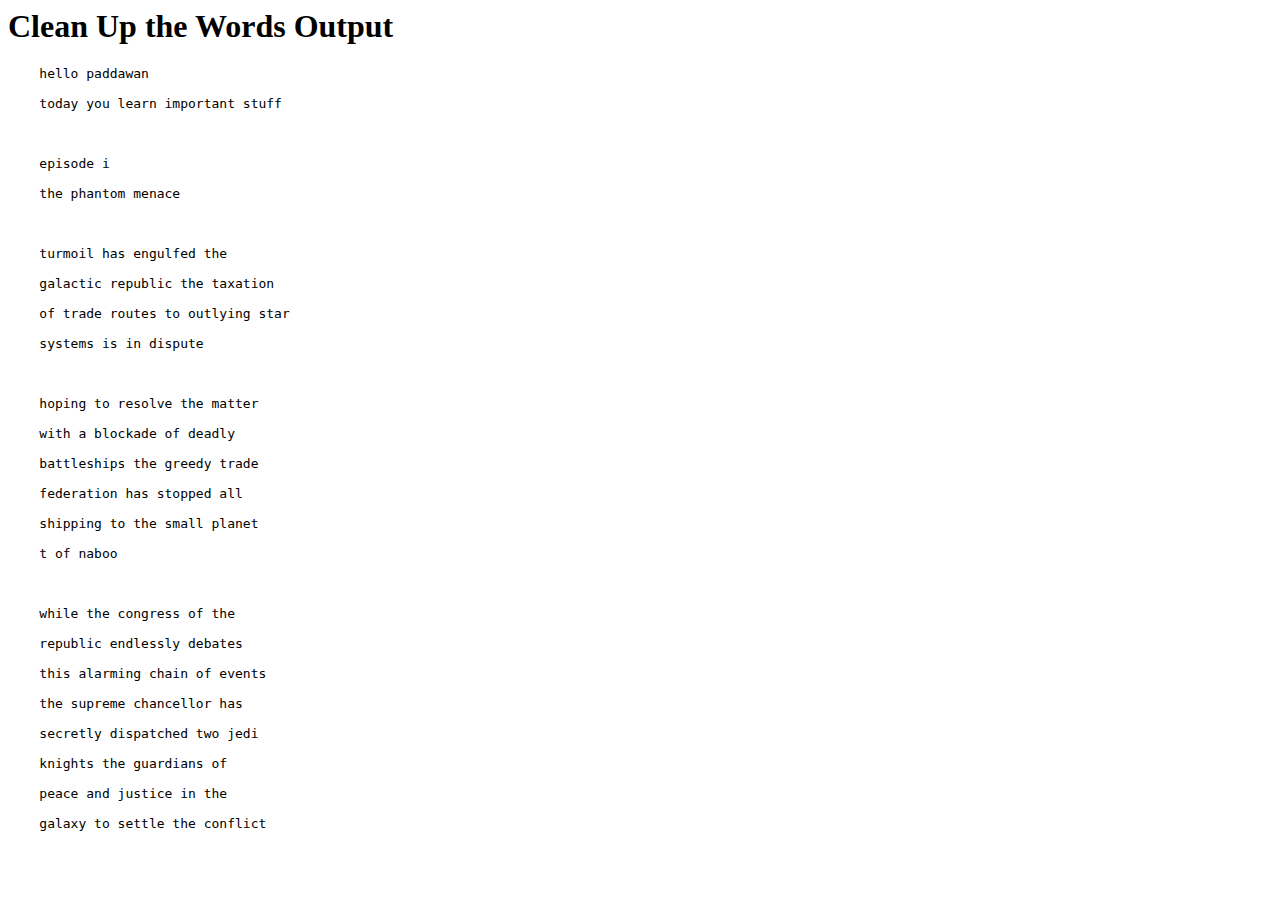
<file: stage-challenges-master/website/Pages/output.html>
<html>
<head>
  <title>Clean Up the Words Output</title>
</head>
<body>
  <h1>Clean Up the Words Output</h1>
  <pre>
    hello paddawan<br>
    today you learn important stuff<br>
    <br>
    episode i<br>
    the phantom menace<br>
    <br>
    turmoil has engulfed the<br>
    galactic republic the taxation<br>
    of trade routes to outlying star<br>
    systems is in dispute<br>
    <br>
    hoping to resolve the matter<br>
    with a blockade of deadly<br>
    battleships the greedy trade<br>
    federation has stopped all<br>
    shipping to the small planet<br>
    t of naboo<br>
    <br>
    while the congress of the<br>
    republic endlessly debates<br>
    this alarming chain of events<br>
    the supreme chancellor has<br>
    secretly dispatched two jedi<br>
    knights the guardians of<br>
    peace and justice in the<br>
    galaxy to settle the conflict<br>
  </pre>
</body>
</html>
</file>
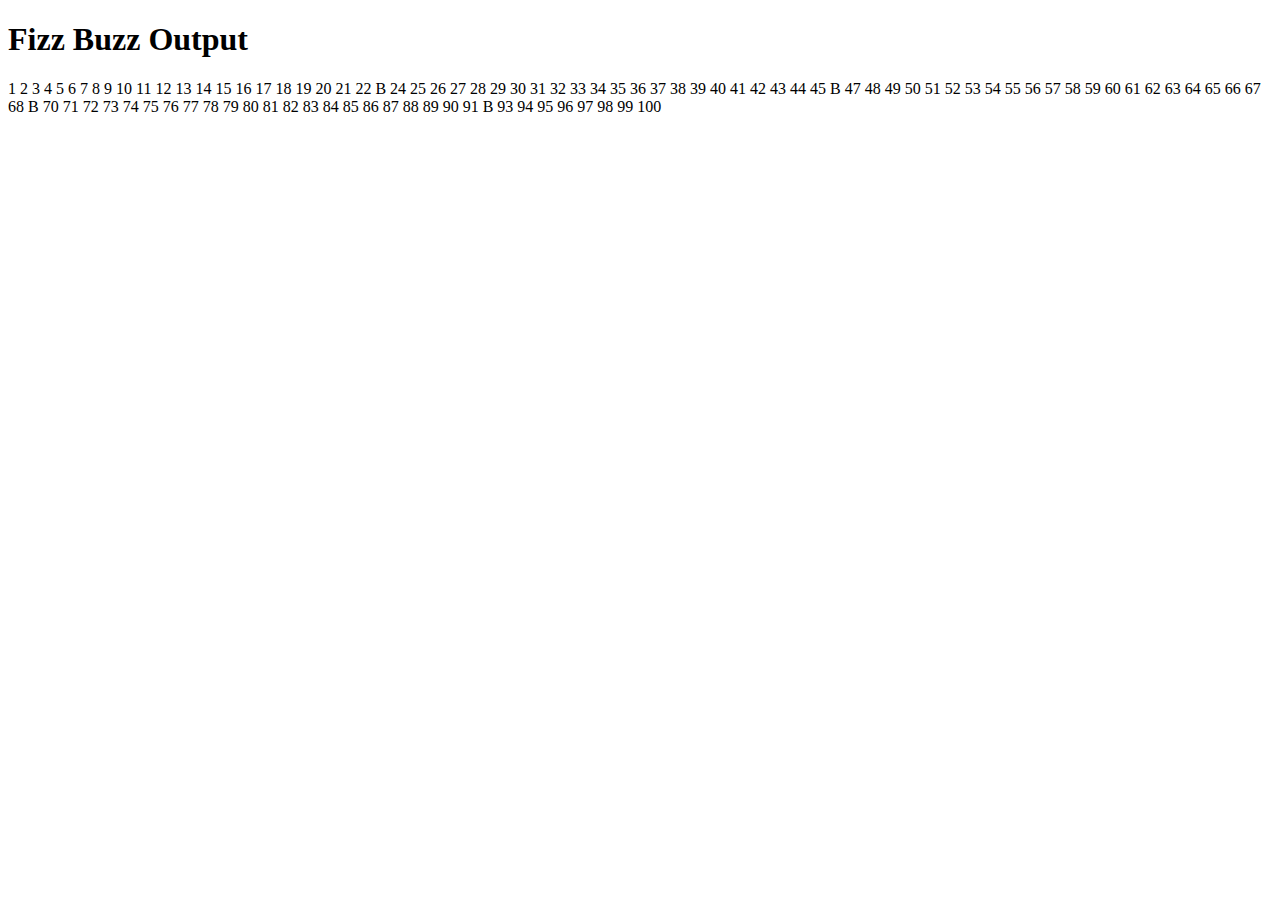
<file: stage-challenges-master/website/Pages/output2.html>
<!DOCTYPE html>
<html>
<head>
<title>Fizz Buzz Output</title>
</head>
<body>
<h1>Fizz Buzz Output</h1>
<p>1 2 3 4 5 6 7 8 9 10 11 12 13 14 15 16 17 18 19 20 21 22 B 24 25 26 27 28 29 30 31 32 33 34 35 36 37 38 39 40 41 42 43 44 45 B 47 48 49 50 51 52 53 54 55 56 57 58 59 60 61 62 63 64 65 66 67 68 B 70 71 72 73 74 75 76 77 78 79 80 81 82 83 84 85 86 87 88 89 90 91 B 93 94 95 96 97 98 99 100</p>
</body>
</html>
</file>
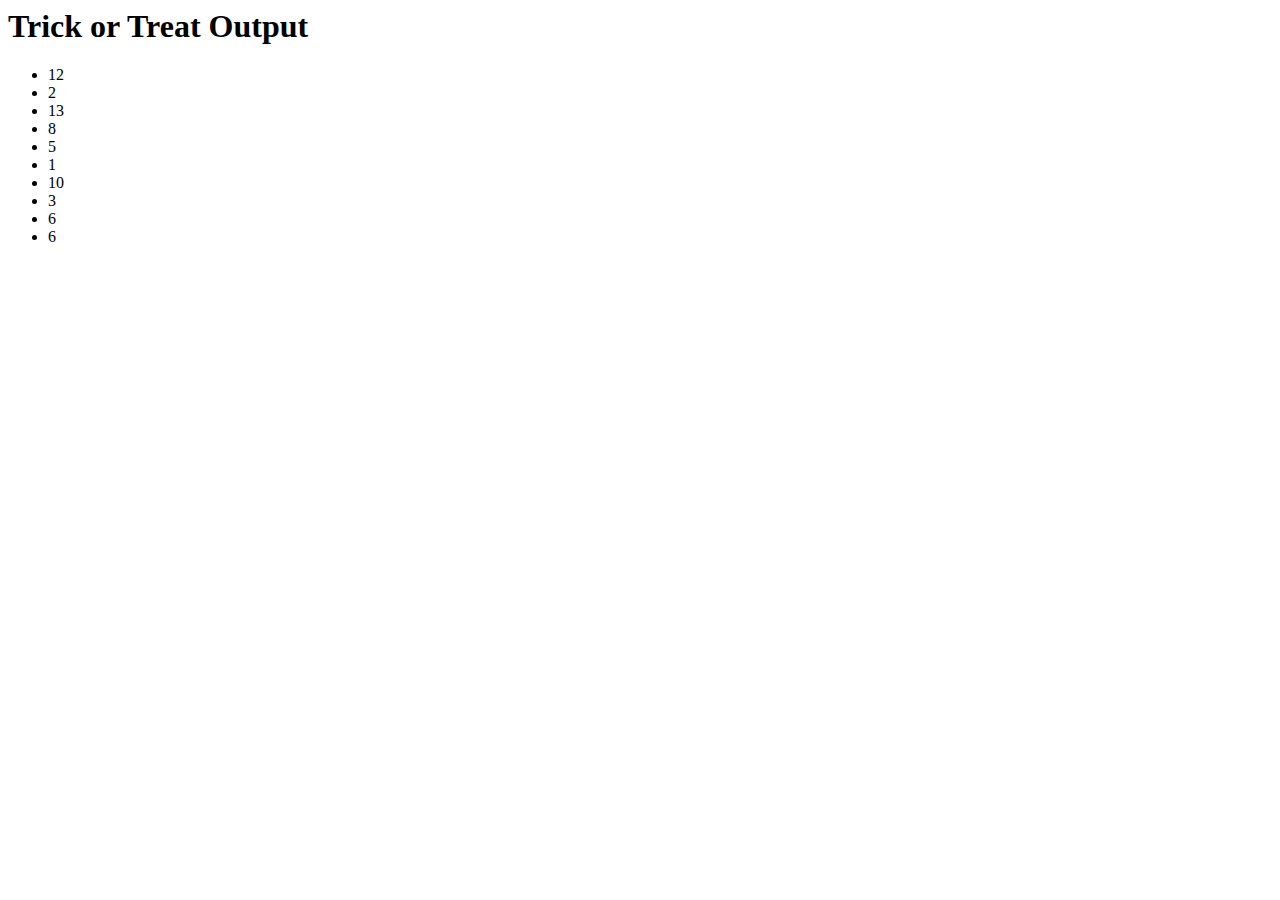
<file: stage-challenges-master/website/Python/Output/output3.html>
<html>
<head>
  <title>Trick or Treat Output</title>
</head>
<body>
  <h1>Trick or Treat Output</h1>
  <ul>
    <li>12</li>
    <li>2</li>
    <li>13</li>
    <li>8</li>
    <li>5</li>
    <li>1</li>
    <li>10</li>
    <li>3</li>
    <li>6</li>
    <li>6</li>
  </ul>
</body>
</html>
</file>
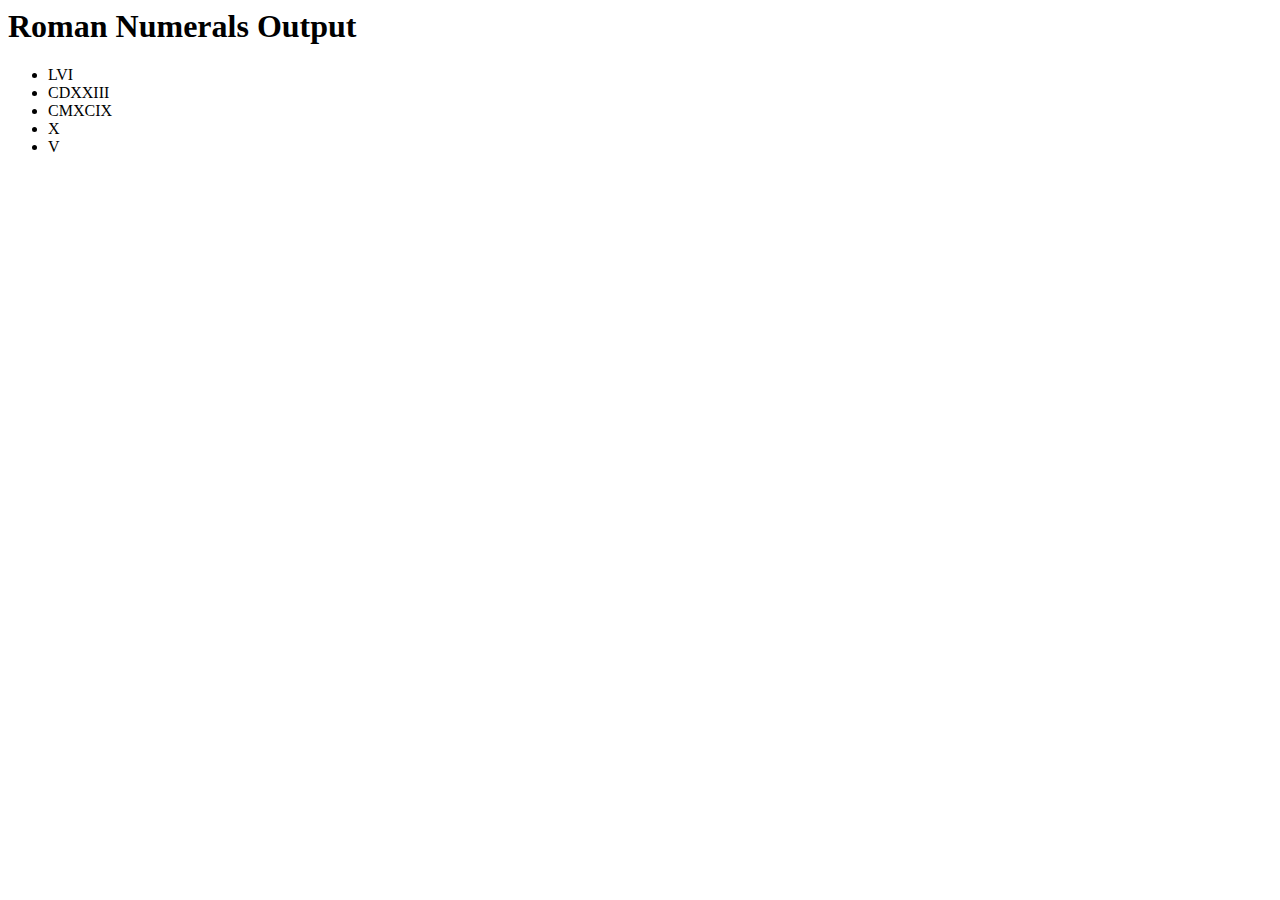
<file: stage-challenges-master/website/Python/Output/output4.html>
<html>
<head>
  <title>Roman Numerals Output</title>
</head>
<body>
  <h1>Roman Numerals Output</h1>
  <ul>
    <li>LVI</li>
    <li>CDXXIII</li>
    <li>CMXCIX</li>
    <li>X</li>
    <li>V</li>
  </ul>
</body>
</html>
</file>
